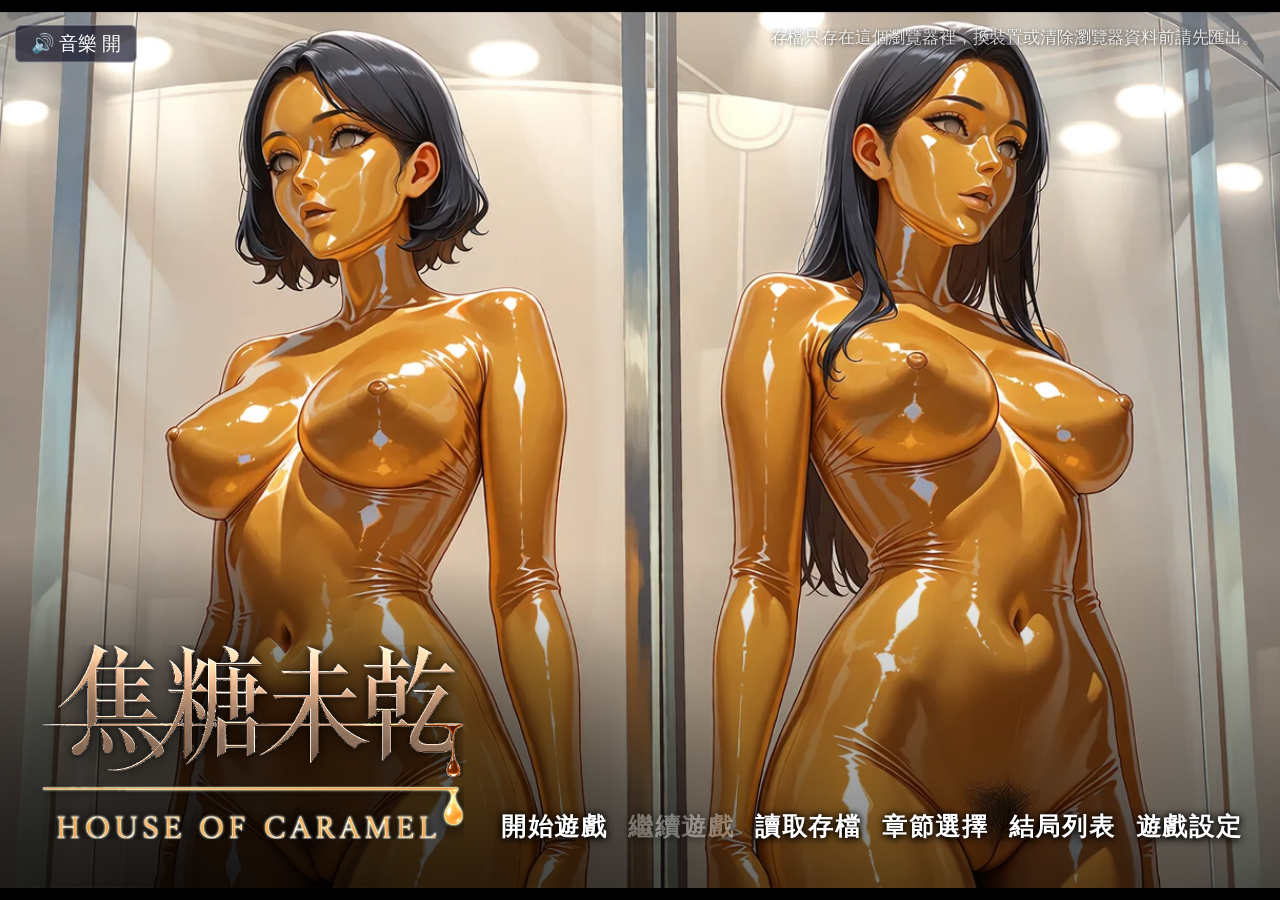
<file: index.html>
<!doctype html>
<html lang="zh-Hant">
<head>
<meta charset="utf-8">
<meta name="viewport" content="width=device-width,initial-scale=1,user-scalable=no">
<title>我的文字冒險</title>
<script>/* 每次載入都帶時間戳，避免瀏覽器快取舊的樣式與程式 */document.write('<link rel="stylesheet" href="style.css?v=' + Date.now() + '">');</script>
</head>
<body>
<div id="stage">
  <div id="bg" class="layer"></div>
  <div id="cg" class="layer"></div>
  <div id="sprites">
    <img id="spr-left" class="spr left" alt="">
    <img id="spr-center" class="spr center" alt="">
    <img id="spr-right" class="spr right" alt="">
  </div>

  <div id="pic"><img id="pic-img" alt=""></div>
  <div id="fx"></div>

  <div id="chapter-title"></div>

  <button data-act="mute" id="btn-mute">🔊 音樂 開</button>

  <div id="textbox">
    <div id="name"></div>
    <div id="text"></div>
    <div id="next-mark">▶▶</div>
  </div>

  <div id="menubar">
    <button data-act="history" title="歷史紀錄" aria-label="歷史紀錄"><svg viewBox="0 0 24 24" aria-hidden="true"><path d="M4 4h16v12H9l-5 4V4z" fill="currentColor"/><path d="M8 8h8M8 12h5" stroke="#0b1026" stroke-width="1.6" stroke-linecap="round"/></svg></button>
    <button data-act="skip" id="btn-skip" title="跳過已讀" aria-label="跳過已讀"><svg viewBox="0 0 24 24" aria-hidden="true"><path d="M4 5l8 7-8 7V5zM13 5l8 7-8 7V5z" fill="currentColor"/></svg></button>
    <button data-act="save" title="存檔" aria-label="存檔"><svg viewBox="0 0 24 24" aria-hidden="true"><path d="M5 3h11l3 3v15H5V3z" fill="currentColor"/><path d="M8 3h7v5H8V3z" fill="#0b1026" opacity=".55"/><rect x="8" y="13" width="8" height="8" fill="#0b1026" opacity=".55"/></svg></button>
    <button data-act="load" title="讀檔" aria-label="讀檔"><svg viewBox="0 0 24 24" aria-hidden="true"><path d="M3 6h7l2 2h9v11H3V6z" fill="currentColor"/><path d="M12 17v-6M9 14l3-3 3 3" stroke="#0b1026" stroke-width="1.8" fill="none" stroke-linecap="round" stroke-linejoin="round"/></svg></button>
    <button data-act="settings" title="設定" aria-label="設定"><svg viewBox="0 0 24 24" aria-hidden="true"><circle cx="12" cy="12" r="3.2" fill="none" stroke="currentColor" stroke-width="2"/><circle cx="12" cy="12" r="6.6" fill="none" stroke="currentColor" stroke-width="2.4"/><path d="M12 1.8v3M12 19.2v3M1.8 12h3M19.2 12h3M4.8 4.8l2.1 2.1M17.1 17.1l2.1 2.1M19.2 4.8l-2.1 2.1M6.9 17.1l-2.1 2.1" stroke="currentColor" stroke-width="2.4" stroke-linecap="round"/></svg></button>
    <button data-act="title" title="回標題畫面" aria-label="回標題畫面"><svg viewBox="0 0 24 24" aria-hidden="true"><path d="M10 4H4v16h6" fill="none" stroke="currentColor" stroke-width="2" stroke-linecap="round" stroke-linejoin="round"/><path d="M15 8l4 4-4 4M19 12H9" fill="none" stroke="currentColor" stroke-width="2" stroke-linecap="round" stroke-linejoin="round"/></svg></button>
  </div>

  <div id="choices"></div>

  <div id="banner"></div>

  <div id="title-screen" class="panel">
    <div id="title-tools">
      <p class="hint">存檔只存在這個瀏覽器裡，換裝置或清除瀏覽器資料前請先匯出。</p>
    </div>
    <div id="title-brand">
      <img id="game-logo" alt="" hidden>
      <img id="game-sublogo" alt="" hidden>
      <h1 id="game-title"></h1>
      <p id="game-subtitle"></p>
    </div>
    <div class="menu">
      <button data-act="new">開始遊戲</button>
      <button data-act="continue" id="btn-continue">繼續遊戲</button>
      <button data-act="load">讀取存檔</button>
      <button data-act="chapters">章節選擇</button>
      <button data-act="endings">結局列表</button>
      <button data-act="settings">遊戲設定</button>
    </div>
    <input type="file" id="import-file" accept=".json,application/json" hidden>
  </div>

  <div id="toast"></div>

  <div id="loading">
    <div id="loading-title"></div>
    <div id="loading-label">載入中</div>
    <div id="loading-track"><div id="loading-bar"></div></div>
    <div id="loading-pct">0%</div>
  </div>

  <div id="panel" class="panel hidden">
    <div id="panel-head"><span id="panel-title"></span><button data-act="closepanel">✕</button></div>
    <div id="panel-body"></div>
  </div>
</div>
<script>document.write('<script src="engine.js?v=' + Date.now() + '"><\/script>');</script>
</body>
</html>
</file>
<file: style.css>
*{box-sizing:border-box;margin:0;padding:0;-webkit-tap-highlight-color:transparent}
html,body{width:100%;height:100%;background:#000;overflow:hidden;font-family:"Noto Sans TC","Microsoft JhengHei",sans-serif;user-select:none}
#stage{position:absolute;left:50%;top:50%;width:1216px;height:832px;overflow:hidden;background:#111;color:#fff;transform-origin:center center}
.layer{position:absolute;inset:0;background-size:cover;background-position:center;transition:opacity .5s}
#cg{opacity:0}
#sprites .spr{position:absolute;bottom:0;height:740px;opacity:0;transition:opacity .35s;pointer-events:none}
.spr.left{left:60px}.spr.center{left:50%;transform:translateX(-50%)}.spr.right{right:60px}
#textbox{position:absolute;left:60px;right:60px;bottom:30px;height:200px;padding:42px 36px 20px;background:rgba(10,10,25,.78);border:1px solid rgba(255,255,255,.2);border-radius:10px;display:none;cursor:pointer}
#name{position:absolute;left:24px;top:-18px;padding:4px 22px;background:#2c3e66;border-radius:6px;font-size:26px;font-weight:700;display:none}
#text{font-size:30px;line-height:1.6;white-space:pre-wrap}
#next-mark{position:absolute;right:26px;bottom:12px;font-size:22px;animation:blink 1s infinite;display:none}
@keyframes blink{50%{opacity:.2}}
#menubar{position:absolute;right:16px;top:12px;display:none;gap:8px;z-index:5}
button{font:inherit;color:#fff;background:rgba(20,20,40,.7);border:1px solid rgba(255,255,255,.35);border-radius:6px;padding:6px 14px;font-size:20px;cursor:pointer}
button:hover{background:rgba(70,90,160,.85)}
button.on{background:#a6402f}
#choices{position:absolute;inset:0;display:none;flex-direction:column;justify-content:center;align-items:center;gap:22px;background:rgba(0,0,0,.45);z-index:4}
#choices button{min-width:560px;padding:18px 28px;font-size:30px}
#chapter-title{position:absolute;inset:0;display:none;align-items:center;justify-content:center;font-size:56px;font-weight:900;letter-spacing:.1em;background:rgba(0,0,0,.75);z-index:6;opacity:0;transition:opacity .6s;pointer-events:none}
#banner{position:absolute;inset:0;display:none;flex-direction:column;align-items:center;justify-content:center;gap:18px;background:rgba(0,0,0,.85);z-index:8;font-size:48px;font-weight:900;cursor:pointer;text-align:center}
#banner small{font-size:22px;font-weight:400;opacity:.7}
.panel{position:absolute;inset:0;background:rgba(8,8,20,.94);z-index:9;display:flex;flex-direction:column;align-items:center;justify-content:center}
.panel.hidden{display:none}
#panel{justify-content:flex-start;padding:30px 80px}
#panel-head{width:100%;display:flex;justify-content:space-between;font-size:36px;font-weight:700;margin-bottom:20px}
#panel-body{width:100%;flex:1;overflow-y:auto;font-size:24px;line-height:1.6}
.slot,.item{display:block;width:100%;text-align:left;margin-bottom:12px;padding:14px 20px;font-size:24px}
.hist-line{margin-bottom:12px}.hist-line b{color:#9fc3ff;margin-right:12px}
.empty{opacity:.5}

/* 標題畫面：背景圖滿版，名稱在左下，選單橫排在右下 */
#title-screen{z-index:7;display:block;background:#0b1026 center/cover no-repeat}
#title-screen::before{content:"";position:absolute;inset:0;background:linear-gradient(transparent 62%,rgba(0,0,0,.55))}
#title-brand{position:absolute;left:40px;bottom:30px;width:380px}
#title-brand h1{font-size:56px;line-height:1.1;letter-spacing:.03em;white-space:nowrap;text-shadow:0 0 6px #000,0 3px 10px rgba(0,0,0,.7)}
#title-brand #game-subtitle{font-size:24px;letter-spacing:.2em;margin-top:6px;opacity:.9;text-shadow:0 2px 6px #000}
.menu{position:absolute;left:430px;right:30px;bottom:34px;display:flex;justify-content:space-between}
.menu button{background:none;border:none;font-size:24px;font-weight:700;letter-spacing:.05em;padding:8px 6px;white-space:nowrap;text-shadow:0 0 6px #000,0 2px 8px #000;transition:transform .15s}
.menu button:hover{background:none;transform:scale(1.12);color:#ffe9a8}
.menu button[disabled]{opacity:.35;cursor:default;transform:none;color:#fff}
#title-tools{position:absolute;right:20px;top:14px;display:flex;flex-wrap:wrap;gap:8px;justify-content:flex-end;max-width:520px}
#title-tools button{font-size:18px;padding:5px 14px}
.hint{width:100%;text-align:right;font-size:16px;opacity:.75;text-shadow:0 1px 4px #000}
#title-screen.hidden{display:none}

/* 遊戲設定面板 */
.set-group{background:rgba(255,255,255,.06);border:1px solid rgba(255,255,255,.18);border-radius:8px;padding:16px 26px;margin-bottom:20px}
.set-group h3{font-size:26px;margin-bottom:12px;color:#9fc3ff}
.set-row{display:flex;align-items:center;gap:20px;margin:12px 0}
.set-row label{width:130px;font-size:24px}
.set-row input[type=range]{flex:1;height:8px;accent-color:#7aa7ff;cursor:pointer}
.set-row output{width:64px;text-align:right;font-size:22px}
.set-btns{display:flex;gap:12px;flex-wrap:wrap}
.set-btns button{font-size:20px;padding:8px 20px}
.set-note{font-size:18px;opacity:.6;margin-top:10px}

#btn-mute{position:absolute;left:14px;top:12px;z-index:20;font-size:18px;padding:5px 14px}

/* 直式插圖：整張圖等比例縮放，置中顯示在背景與立繪之上、對話框之下 */
#pic{position:absolute;inset:0;background:rgba(0,0,0,.6);opacity:0;pointer-events:none;transition:opacity .4s}
#pic.on{opacity:1}
#pic img{position:absolute;top:0;bottom:0;height:100%;width:auto;max-width:100%;object-fit:contain}
#pic.center img{left:50%;transform:translateX(-50%)}
#pic.left img{left:0}
#pic.right img{right:0}
#pic.above{bottom:260px}

/* 遊戲中的功能列：圖示按鈕，放在對話框內右下角 */
#textbox{bottom:24px;height:232px;padding:44px 36px 58px}
#next-mark{bottom:62px}
#pic.above{bottom:272px}
#menubar{top:auto;bottom:36px;right:64px;gap:4px;z-index:6}
#menubar button{width:42px;height:42px;padding:0;display:flex;align-items:center;justify-content:center;background:none;border:none;border-radius:50%;color:#a9c7ff;transition:transform .15s,color .15s}
#menubar button svg{width:26px;height:26px}
#menubar button:hover{background:rgba(120,160,255,.22);color:#fff;transform:scale(1.12)}
#menubar button.on{background:rgba(120,160,255,.35);color:#fff}

/* 對話框：整條半透明藍灰色帶、頂端細線加四葉草、粗體描邊文字、名字兩側愛心 */
#textbox{left:0;right:0;bottom:0;height:236px;padding:62px 150px 60px 120px;border:none;border-radius:0;
  background:
    linear-gradient(45deg,rgba(255,255,255,.04) 25%,transparent 25%,transparent 75%,rgba(255,255,255,.04) 75%) 0 0/56px 56px,
    linear-gradient(45deg,rgba(255,255,255,.04) 25%,transparent 25%,transparent 75%,rgba(255,255,255,.04) 75%) 28px 28px/56px 56px,
    linear-gradient(rgba(150,180,225,.42),rgba(50,70,115,.74));
  backdrop-filter:blur(3px);-webkit-backdrop-filter:blur(3px);
  border-top:2px solid rgba(160,200,255,.95);box-shadow:0 -2px 12px rgba(120,170,255,.35)}
#textbox::after{content:"";position:absolute;right:14px;top:-17px;width:32px;height:32px;background:url("data:image/svg+xml,%3Csvg xmlns='http://www.w3.org/2000/svg' viewBox='0 0 32 32'%3E%3Cg fill='%23a9c9ff' stroke='%234a6aa8' stroke-width='1.6'%3E%3Ccircle cx='11' cy='11' r='7'/%3E%3Ccircle cx='21' cy='11' r='7'/%3E%3Ccircle cx='11' cy='21' r='7'/%3E%3Ccircle cx='21' cy='21' r='7'/%3E%3C/g%3E%3C/svg%3E") center/contain no-repeat}
#text{font-size:32px;line-height:1.7;font-weight:700;letter-spacing:.08em;color:#fff;
  -webkit-text-stroke:5px #243a66;paint-order:stroke fill;
  text-shadow:0 2px 4px rgba(10,20,50,.6)}
#name{left:104px;top:-52px;padding:0;background:none;border-radius:0;font-size:32px;font-weight:900;letter-spacing:.12em;
  -webkit-text-stroke:5px #243a66;paint-order:stroke fill;text-shadow:0 2px 4px rgba(10,20,50,.6)}
#next-mark{right:60px;bottom:66px;font-size:20px;color:#bcd4ff;letter-spacing:-.15em;-webkit-text-stroke:0}
#pic.above{bottom:250px}
#menubar{right:50px;bottom:14px}
#title-brand{bottom:34px}
#title-brand #game-logo{width:400px;max-width:none;filter:drop-shadow(0 3px 8px rgba(0,0,0,.45))}
#title-brand #game-subtitle:empty{display:none}
/* logo 內「英文副標」那一行的文字中心，對齊右邊選單按鈕文字的中心 */
#title-brand{bottom:21px}

/* 標題 logo：主標題與副標題各自一張圖，副標文字中心由 engine.js 對齊選單按鈕 */
#title-brand{width:360px;display:flex;flex-direction:column;align-items:stretch;gap:6px}
#title-brand #game-logo,#title-brand #game-sublogo{display:block;width:360px;max-width:none;height:auto;filter:drop-shadow(0 3px 8px rgba(0,0,0,.45))}
#title-brand #game-sublogo[hidden],#title-brand #game-logo[hidden]{display:none}

/* 標題 logo 可讀性：左下角加深色暈影，logo 提亮並加深色外光，放大一些 */
#title-screen::before{background:
  radial-gradient(ellipse 62% 52% at 14% 100%,rgba(0,0,0,.72),rgba(0,0,0,.35) 55%,transparent 80%),
  linear-gradient(transparent 62%,rgba(0,0,0,.55))}
#title-brand{width:400px}
#title-brand #game-logo,#title-brand #game-sublogo{width:400px;filter:brightness(1.35) contrast(1.08) saturate(1.1) drop-shadow(0 0 3px rgba(0,0,0,.8)) drop-shadow(0 3px 10px rgba(0,0,0,.65))}
.menu{left:470px}
#title-brand{align-items:flex-start;gap:8px}

/* 載入進度條 */
#loading{position:absolute;inset:0;z-index:30;display:flex;flex-direction:column;align-items:center;justify-content:center;gap:16px;
  background:radial-gradient(ellipse at 50% 40%,#1b2a49,#070b18);transition:opacity .35s}
#loading-title{font-size:56px;font-weight:900;letter-spacing:.12em;text-shadow:0 2px 12px rgba(0,0,0,.6);min-height:68px}
#loading-label{font-size:22px;letter-spacing:.2em;opacity:.8}
#loading-track{width:440px;height:10px;border-radius:6px;background:rgba(255,255,255,.16);overflow:hidden}
#loading-bar{height:100%;width:0;border-radius:6px;background:linear-gradient(90deg,#7aa7ff,#bcd4ff);transition:width .12s linear}
#loading-pct{font-size:20px;opacity:.75;font-variant-numeric:tabular-nums}

/* 場景編輯器預覽模式：隱藏玩家用的按鈕 */
body.editor #menubar,body.editor #btn-mute,body.editor #loading{display:none!important}

/* 背景轉場：變黑再亮用的黑幕（在背景與立繪之上、對話框之下）、提示訊息 */
#fx{position:absolute;inset:0;background:#000;opacity:0;pointer-events:none;transition:opacity .4s}
.bgghost{pointer-events:none}
#toast{position:absolute;left:50%;top:18px;transform:translateX(-50%);z-index:26;max-width:80%;padding:8px 20px;border-radius:20px;background:rgba(15,25,50,.92);border:1px solid rgba(160,200,255,.6);font-size:22px;opacity:0;transition:opacity .4s;pointer-events:none;text-align:center}

/* 試玩模式：不顯示存檔 / 讀檔 / 回標題（試玩不寫入任何記錄） */
body.playtest [data-act=save],body.playtest [data-act=load],body.playtest [data-act=title]{display:none!important}
</file>
